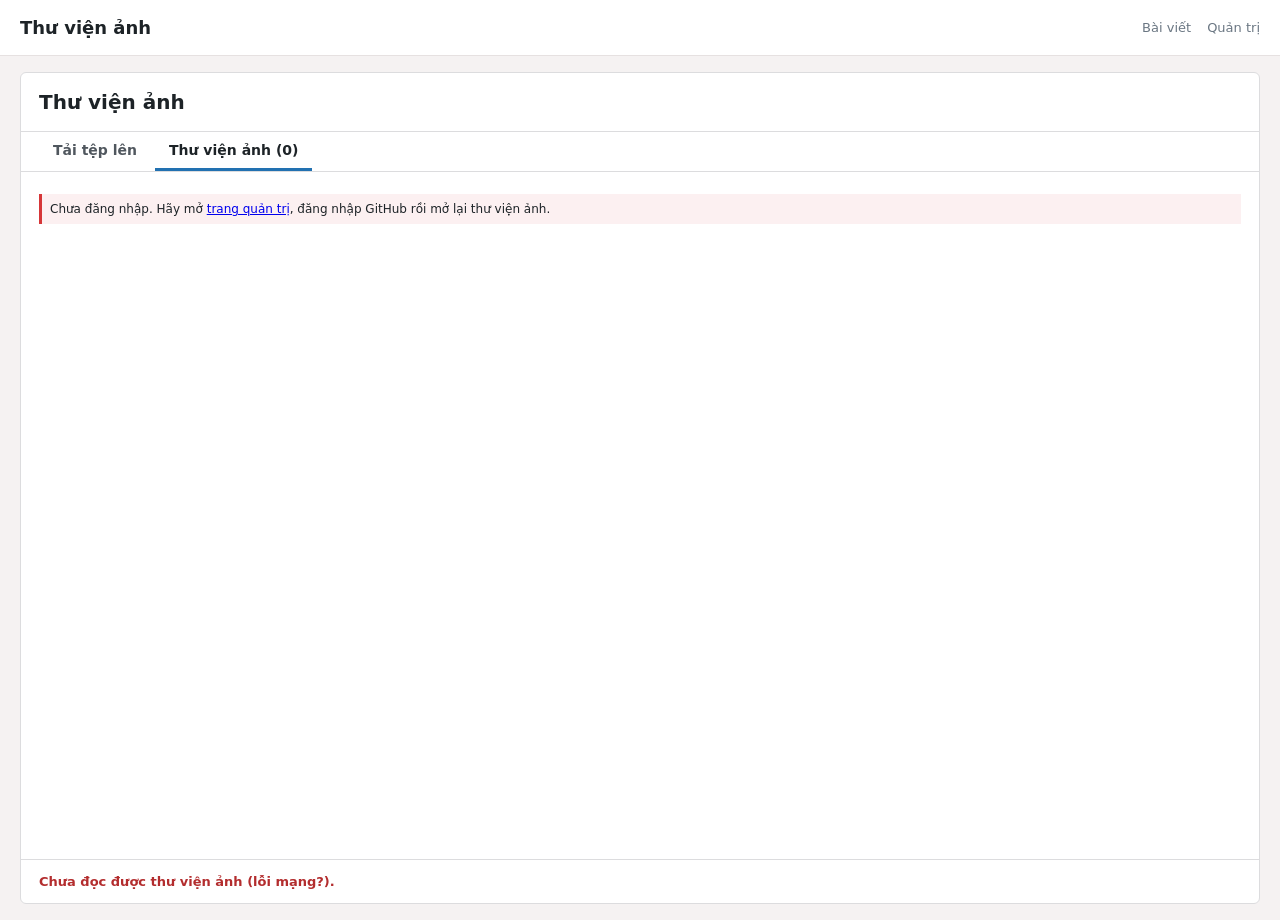
<file: admin/thu-vien-anh.html>
<!DOCTYPE html>
<html lang="vi">
<head>
  <meta charset="UTF-8">
  <meta name="viewport" content="width=device-width, initial-scale=1.0">
  <meta name="robots" content="noindex, nofollow">
  <title>Thư viện ảnh · Quản trị Thiên Hà Wellness</title>
  <link rel="icon" href="/images/favicon.svg" type="image/svg+xml">
  <style>
    body { margin: 0; font: 14px/1.5 system-ui, -apple-system, "Segoe UI", Roboto, sans-serif; color: #1d2327; background: #f5f2f2; }
    header { display: flex; justify-content: space-between; align-items: center; padding: 14px 20px; background: #fff; border-bottom: 1px solid #e6e1e1; }
    header h1 { margin: 0; font-size: 18px; } header nav a { margin-left: 16px; color: #6b7783; text-decoration: none; font-size: 13px; } header nav a:hover { color: #2c7aa0; }
    main { max-width: 1400px; margin: 0 auto; padding: 16px 20px; }
  </style>
</head>
<body>
  <header><h1>Thư viện ảnh</h1><nav><a href="/admin/bai-viet.html">Bài viết</a><a href="/admin/">Quản trị</a></nav></header>
  <main id="app"></main>
  <script src="/admin/media.js"></script>
  <script>TH_MEDIA.open({ mode: "manage", inline: document.getElementById("app") });</script>
</body>
</html>
</file>
